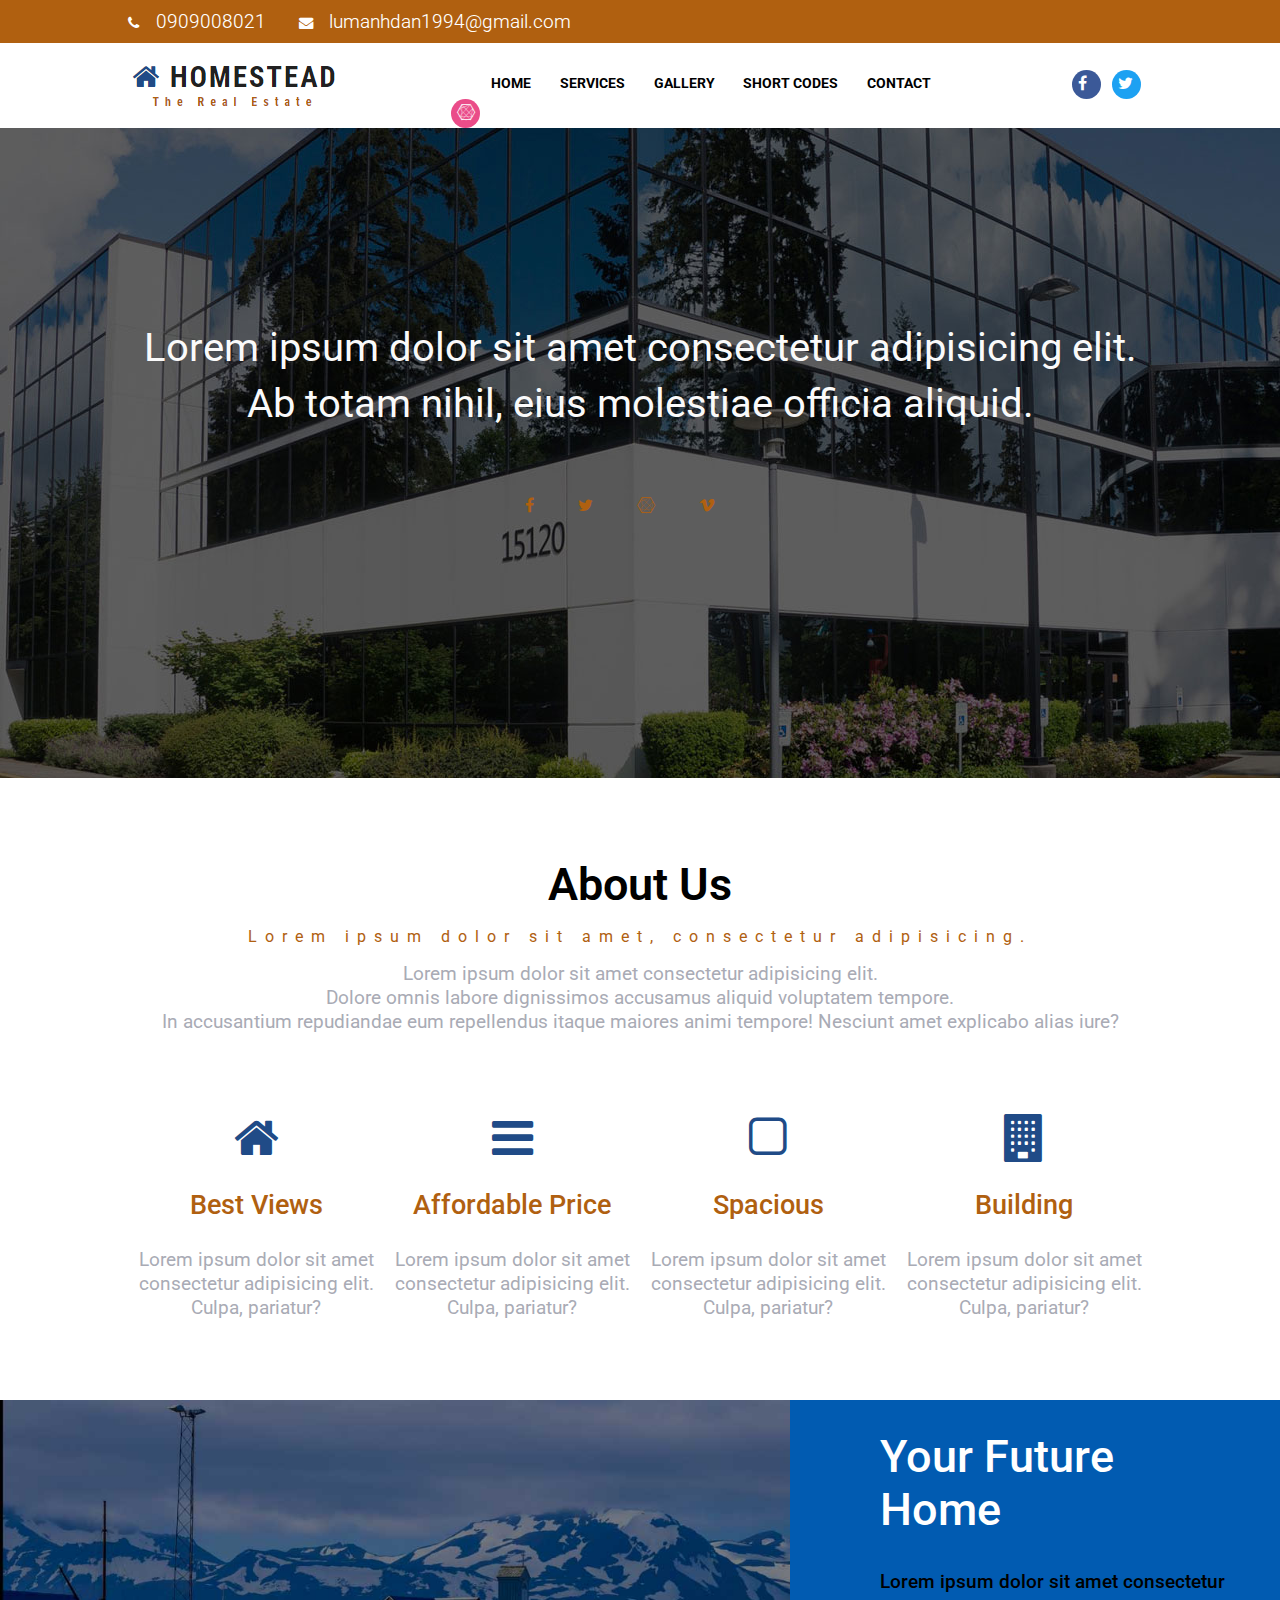
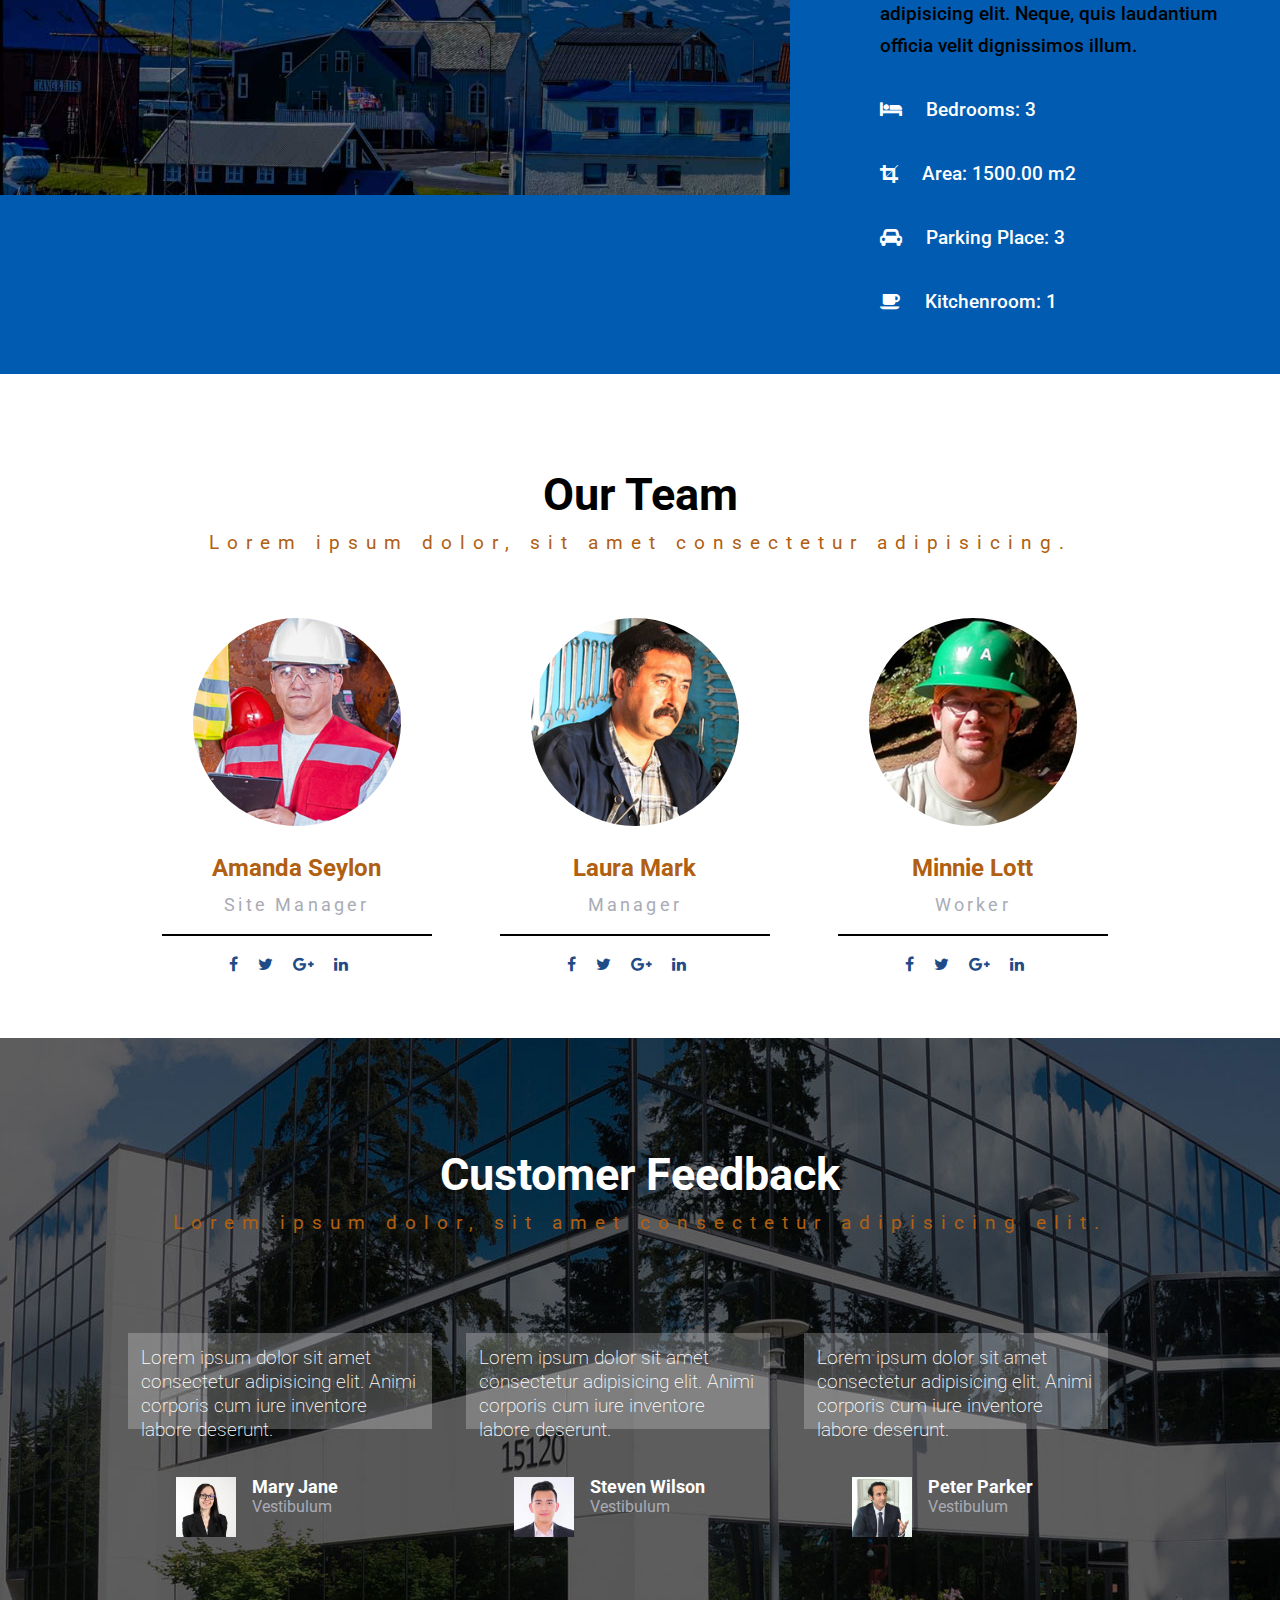
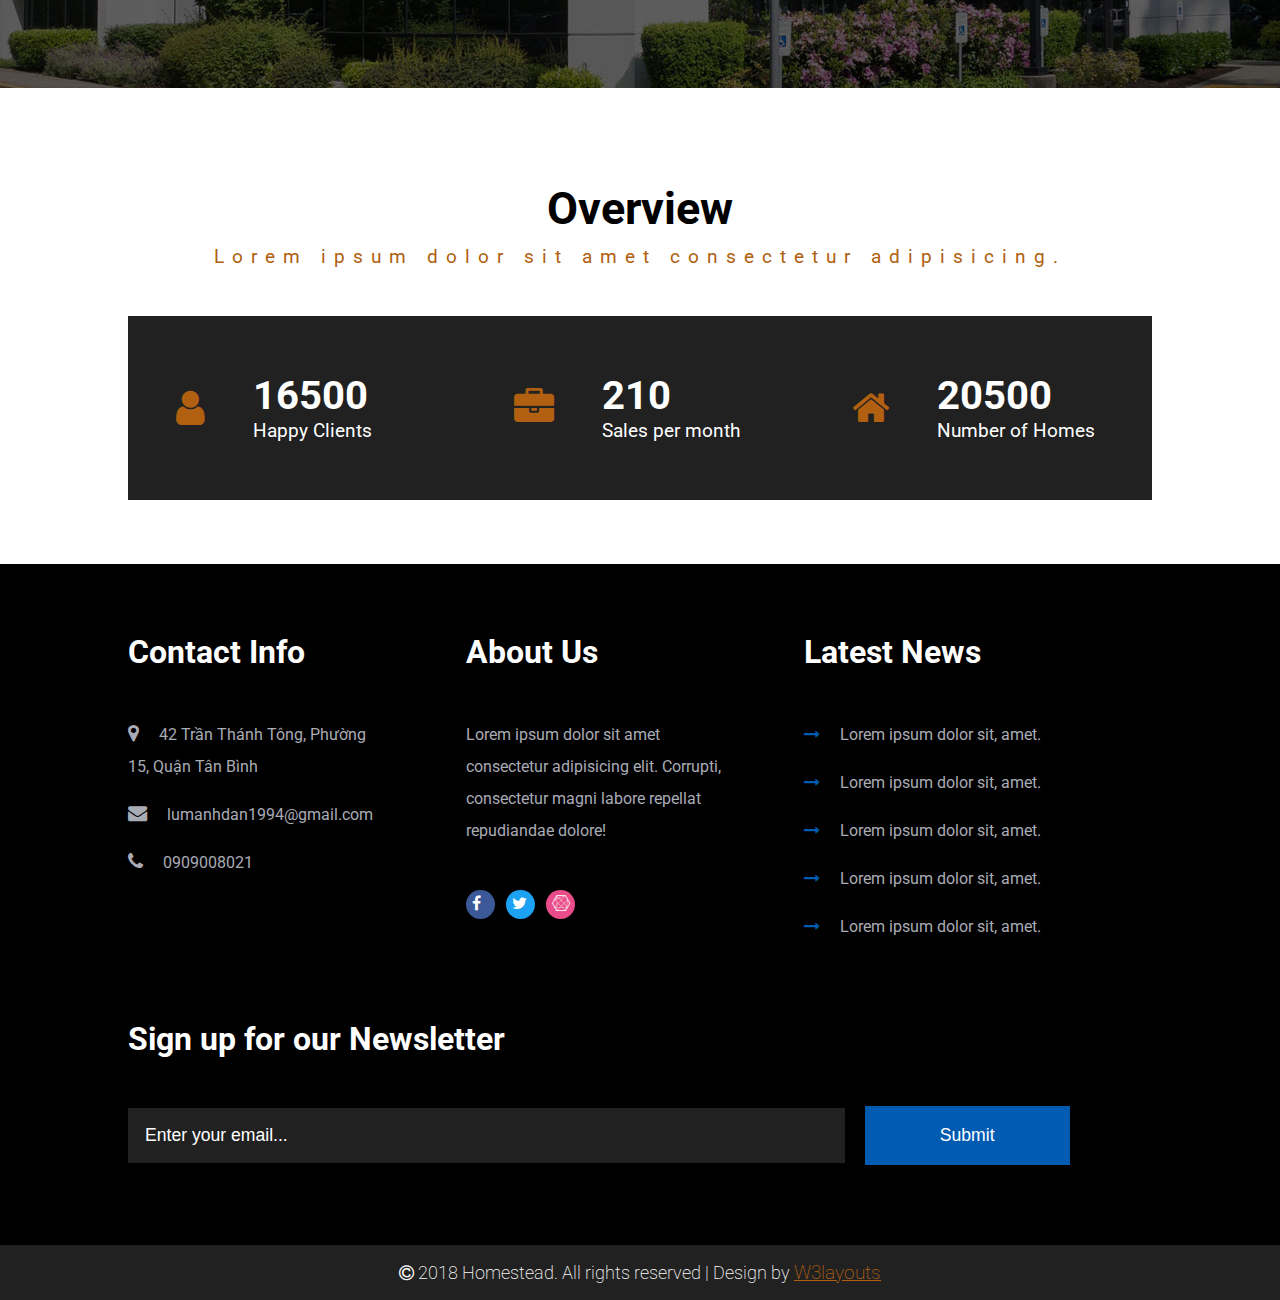
<file: index.html>
<!DOCTYPE html>
<html lang="en">

<head>
    <meta charset="UTF-8">
    <meta name="viewport" content="width=device-width, initial-scale=1.0">
    <meta http-equiv="X-UA-Compatible" content="ie=edge">
    <title>Home Stead</title>
    <link rel="stylesheet" href="https://cdnjs.cloudflare.com/ajax/libs/font-awesome/4.7.0/css/font-awesome.min.css">
    <link href="https://fonts.googleapis.com/css?family=Roboto:100,400,700" rel="stylesheet">
    <link rel="stylesheet" href="./css/style.css">
</head>

<body>
    <div class="wrapper">
        <!-- start header -->
        <div class="header">
            <div class="header-content">
                <i class="fa fa-phone"></i>
                <span>0909008021</span>
                <i class="fa fa-envelope"></i>
                <span>lumanhdan1994@gmail.com</span>
            </div>
        </div>
        <!-- end header -->
        <!-- start nav3 -->
        <div class="nav3">
            <div class="nav3-content">
                <div class="logo">
                    <img src="./images/Copy of logo.png" alt="Logo" />
                </div>
                <div class="nav3-list">
                    <ul>
                        <li><a href="#">HOME</a></li>
                        <li><a href="#">SERVICES</a></li>
                        <li><a href="#">GALLERY</a></li>
                        <li><a href="#">SHORT CODES</a></li>
                        <li><a href="contact/contact.html">CONTACT</a></li>
                    </ul>
                </div>
                <div class="nav3-social">
                    <div class="social-item facebook">
                        <i class="fa fa-facebook"></i>
                    </div>
                    <div class="social-item twitter">
                        <i class="fa fa-twitter"></i>
                    </div>
                    <div class="social-item  connectdevelop">
                        <i class="fa fa-connectdevelop"></i>
                    </div>
                </div>
                <div class="clear"></div>
            </div>
        </div>
        <!-- end nav3 -->
        <!-- start slider -->
        <div class="slider">
            <div class="slider-caption">
                <h1>Lorem ipsum dolor sit amet consectetur adipisicing elit.<br /> Ab totam nihil, eius molestiae
                    officia aliquid.</h1>
            </div>
            <div class="slider-social">
                <i class="fa fa-facebook"></i>
                <i class="fa fa-twitter"></i>
                <i class="fa fa-connectdevelop"></i>
                <i class="fa fa-vimeo"></i>
            </div>
        </div>
        <!-- end slider -->
        <!-- start about us -->
        <div class="about">
            <div class="about-content">
                <div class="about-title">
                    <h1>About Us</h1>
                    <p>Lorem ipsum dolor sit amet, consectetur adipisicing.</p>
                    <span>Lorem ipsum dolor sit amet consectetur adipisicing elit.<br /> Dolore omnis labore dignissimos
                        accusamus aliquid voluptatem tempore. <br />In accusantium repudiandae eum repellendus itaque
                        maiores animi tempore! Nesciunt amet explicabo alias iure?</span>
                </div>
                <div class="about-list">
                    <div class="about-item">
                        <i class="fa fa-home"></i>
                        <p>Best Views</p>
                        <span>Lorem ipsum dolor sit amet consectetur adipisicing elit. Culpa, pariatur?</span>
                    </div>
                    <div class="about-item">
                        <i class="fa fa-bars"></i>
                        <p>Affordable Price</p>
                        <span>Lorem ipsum dolor sit amet consectetur adipisicing elit. Culpa, pariatur?</span>
                    </div>
                    <div class="about-item">
                        <i class="fa fa-square-o"></i>
                        <p>Spacious</p>
                        <span>Lorem ipsum dolor sit amet consectetur adipisicing elit. Culpa, pariatur?</span>
                    </div>
                    <div class="about-item">
                        <i class="fa fa-building"></i>
                        <p>Building</p>
                        <span>Lorem ipsum dolor sit amet consectetur adipisicing elit. Culpa, pariatur?</span>
                    </div>
                    <div class="clear"></div>
                </div>
            </div>
        </div>
        <!-- end about us -->

        <!-- start future home -->
        <div class="future">
            <div class="future-img">
                <img src="./images/2.jpg" />
            </div>
            <div class="future-content">
                <h1>Your Future Home</h1>
                <p>Lorem ipsum dolor sit amet consectetur adipisicing elit. Neque, quis laudantium officia velit
                    dignissimos illum.</p>
                <p>
                    <i class="fa fa-bed"></i>
                    <span>Bedrooms: 3</span>
                </p>
                <p>
                    <i class="fa fa-crop"></i>
                    <span>Area: 1500.00 m2</span>
                </p>
                <p>
                    <i class="fa fa-car"></i>
                    <span>Parking Place: 3</span>
                </p>
                <p>
                    <i class="fa fa-coffee"></i>
                    <span>Kitchenroom: 1</span>
                </p>
            </div>
            <div class="clear"></div>
        </div>
        <!-- end future home -->

        <!-- start team -->
        <div class="team">
            <div class="team-content">
                <div class="team-intro">
                    <h1>Our Team</h1>
                    <span>Lorem ipsum dolor, sit amet consectetur adipisicing.</span>
                </div>
                <div class="team-member">
                    <!-- team member -->
                    <div class="team-member-item">
                        <img src="./images/t1.jpg" />
                        <p>Amanda Seylon</p>
                        <span>Site Manager</span>
                        <div class="team-line"></div>
                        <div class="team-social">
                            <i class="fa fa-facebook"></i>
                            <i class="fa fa-twitter"></i>
                            <i class="fa fa-google-plus"></i>
                            <i class="fa fa-linkedin"></i>
                        </div>
                    </div>
                    <!-- team member -->
                    <div class="team-member-item">
                        <img src="./images/t4.jpg" />
                        <p>Laura Mark</p>
                        <span>Manager</span>
                        <div class="team-line"></div>
                        <div class="team-social">
                            <i class="fa fa-facebook"></i>
                            <i class="fa fa-twitter"></i>
                            <i class="fa fa-google-plus"></i>
                            <i class="fa fa-linkedin"></i>
                        </div>
                    </div>
                    <!-- team member -->
                    <div class="team-member-item">
                        <img src="./images/t3.jpg" />
                        <p>Minnie Lott</p>
                        <span>Worker</span>
                        <div class="team-line"></div>
                        <div class="team-social">
                            <i class="fa fa-facebook"></i>
                            <i class="fa fa-twitter"></i>
                            <i class="fa fa-google-plus"></i>
                            <i class="fa fa-linkedin"></i>
                        </div>
                    </div>
                    <div class=clear></div>
                </div>
            </div>
        </div>
        <!-- end team -->

        <!-- start feedback -->
        <div class="feedback">
            <div class="feedback-content">
                <div class="feedback-intro">
                    <h1>Customer Feedback</h1>
                    <span>Lorem ipsum dolor, sit amet consectetur adipisicing elit.</span>
                </div>
                <div class="customer-feedback">
                    <div class="customer-feedback-item">
                        <div class="feedback-balloon">
                            <p>Lorem ipsum dolor sit amet consectetur adipisicing elit. Animi corporis cum iure
                                inventore labore deserunt.</p>
                        </div>
                        <div class="customer-info">
                            <img src="./images/f2.jpg" />
                            <p>Mary Jane</p>
                            <span>Vestibulum</span>
                        </div>
                    </div>
                    <div class="customer-feedback-item">
                        <div class="feedback-balloon">
                            <p>Lorem ipsum dolor sit amet consectetur adipisicing elit. Animi corporis cum iure
                                inventore labore deserunt.</p>
                        </div>
                        <div class="customer-info">
                            <img src="./images/f3.jpg" />
                            <p>Steven Wilson</p>
                            <span>Vestibulum</span>
                        </div>
                    </div>
                    <div class="customer-feedback-item">
                        <div class="feedback-balloon">
                            <p>Lorem ipsum dolor sit amet consectetur adipisicing elit. Animi corporis cum iure
                                inventore labore deserunt.</p>
                        </div>
                        <div class="customer-info">
                            <img src="./images/f4.jpg" />
                            <p>Peter Parker</p>
                            <span>Vestibulum</span>
                        </div>
                    </div>
                </div>
                <div class="clear"></div>
            </div>
        </div>
        <!-- end feedback -->

        <!-- start Overview -->
        <div class="overview">
            <div class="overview-content">
                <div class="overview-intro">
                    <h1>Overview</h1>
                    <span>Lorem ipsum dolor sit amet consectetur adipisicing.</span>
                </div>
                <div class="overview-statistic">
                    <div class="statistic-item">
                        <i class="fa fa-user"></i>
                        <p>16500</p>
                        <span>Happy Clients</span>
                    </div>
                    <div class="statistic-item">
                        <i class="fa fa-briefcase"></i>
                        <p>210</p>
                        <span>Sales per month</span>
                    </div>
                    <div class="statistic-item">
                        <i class="fa fa-home"></i>
                        <p>20500</p>
                        <span>Number of Homes</span>
                    </div>
                    <div class="clear"></div>
                </div>
            </div>
        </div>
        <!-- end Overview -->

        <!-- start footer -->
        <div class="footer">
            <div class="footer-content">
                <div class="footer-contact">
                    <div class="footer-item contact">
                        <h1>Contact Info</h1>
                        <p>
                            <i class="fa fa-map-marker"></i>
                            <span>42 Trần Thánh Tông, Phường 15, Quận Tân Bình</span>
                        </p>
                        <p>
                            <i class="fa fa-envelope"></i>
                            <span>lumanhdan1994@gmail.com</span>
                        </p>
                        <p>
                            <i class="fa fa-phone"></i>
                            <span>0909008021</span>
                        </p>
                    </div>
                    <div class="footer-item about">
                        <h1>About Us</h1>
                        <p>
                            <span>Lorem ipsum dolor sit amet consectetur adipisicing elit. Corrupti, consectetur magni
                            labore repellat repudiandae dolore!</span>
                        </p>
                        <div class="nav3-social">
                            <div class="social-item facebook">
                                <i class="fa fa-facebook"></i>
                            </div>
                            <div class="social-item twitter">
                                <i class="fa fa-twitter"></i>
                            </div>
                            <div class="social-item  connectdevelop">
                                <i class="fa fa-connectdevelop"></i>
                            </div>
                        </div>
                        <div class="clear"></div>
                    </div>
                    <div class="footer-item news">
                        <h1>Latest News</h1>
                        <p>
                            <i class="fa fa-long-arrow-right"></i>
                            <span>Lorem ipsum dolor sit, amet.</span>
                        </p>
                        <p>
                            <i class="fa fa-long-arrow-right"></i>
                            <span>Lorem ipsum dolor sit, amet.</span>
                        </p>
                        <p>
                            <i class="fa fa-long-arrow-right"></i>
                            <span>Lorem ipsum dolor sit, amet.</span>
                        </p>
                        <p>
                            <i class="fa fa-long-arrow-right"></i>
                            <span>Lorem ipsum dolor sit, amet.</span>
                        </p>
                        <p>
                            <i class="fa fa-long-arrow-right"></i>
                            <span>Lorem ipsum dolor sit, amet.</span>
                        </p>
                    </div>
                    <div class="clear"></div>
                </div>
                <!-- Form -->
                <div class="footer-form">
                    <h1>Sign up for our Newsletter</h1>
                    <input type="text" value="Enter your email...">
                    <button>Submit</button>
                </div>
            </div>
        </div>
        <!-- end footer -->
        <div class="copyright">
            <p>
                <i class="fa fa-copyright"></i>
                2018 Homestead. All rights reserved | Design by <span>W3layouts</span>
            </p>
        </div>
    </div>
</body>

</html>
</file>
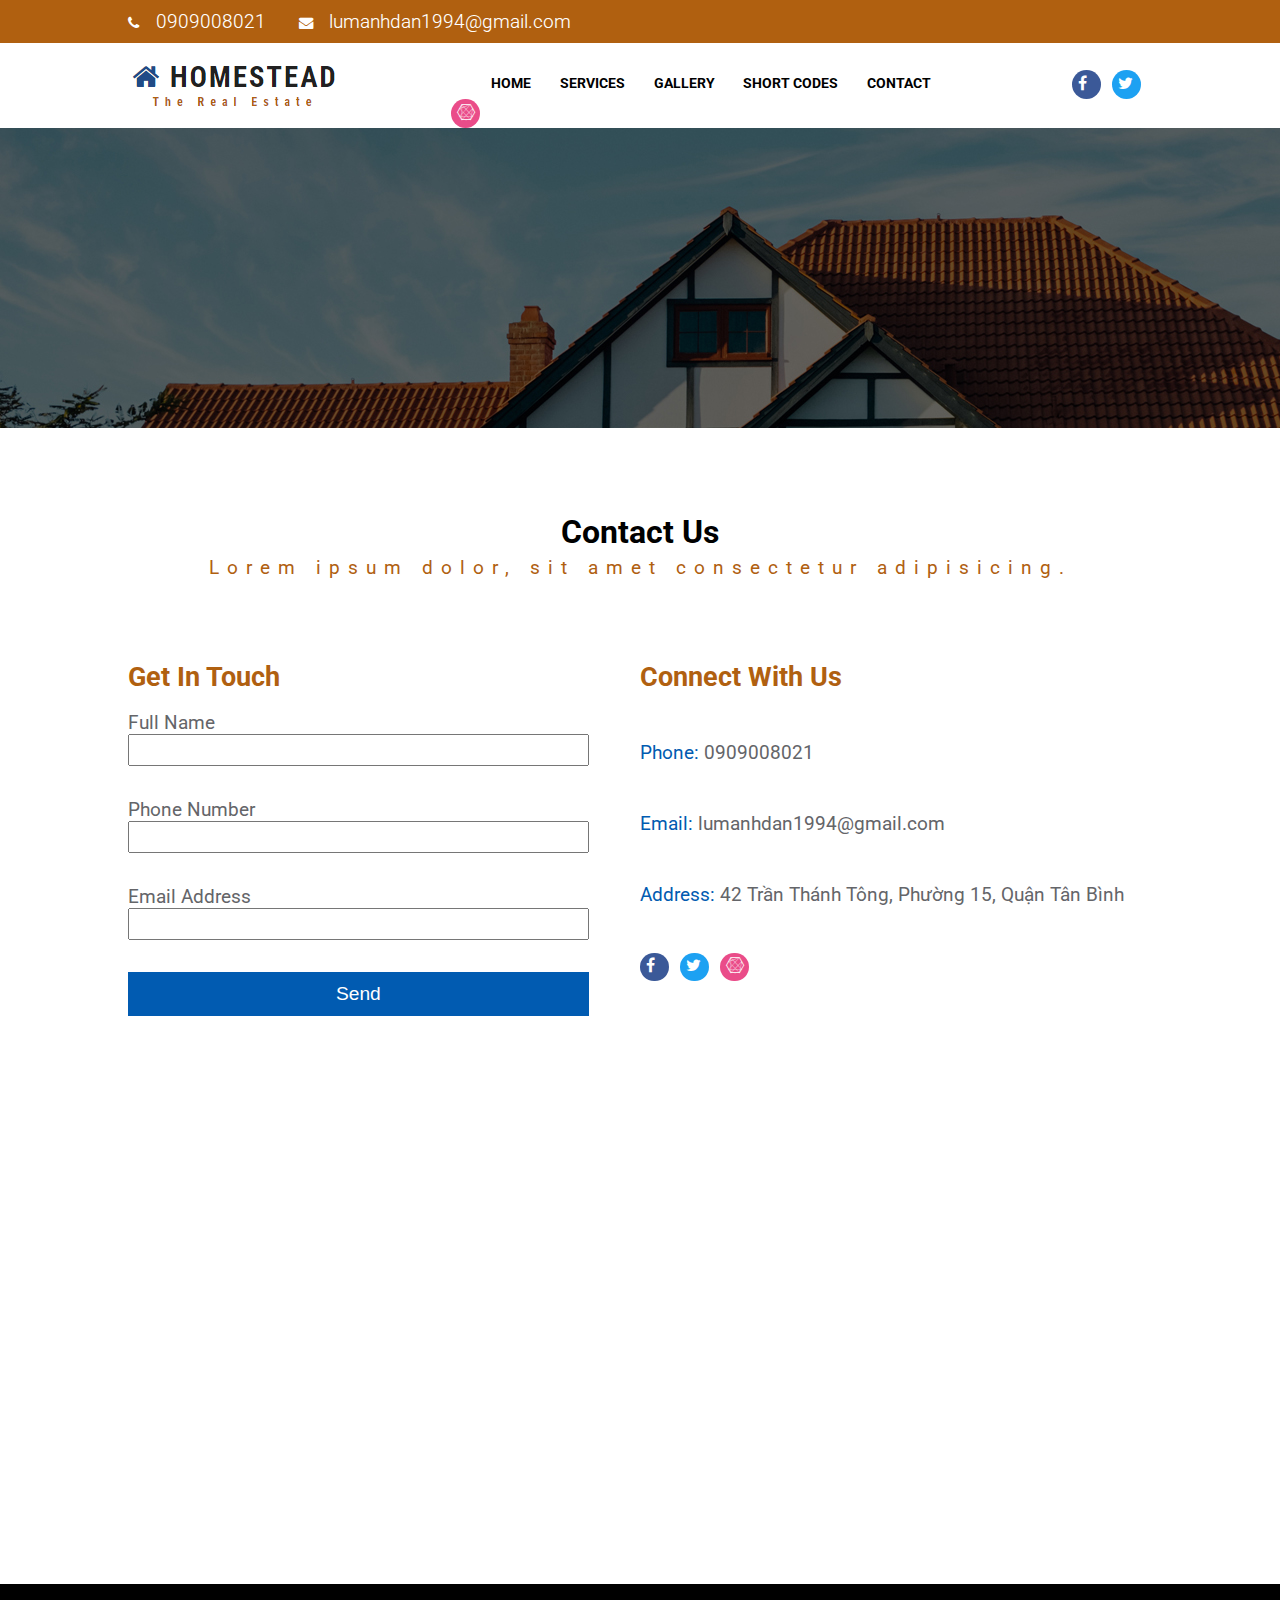
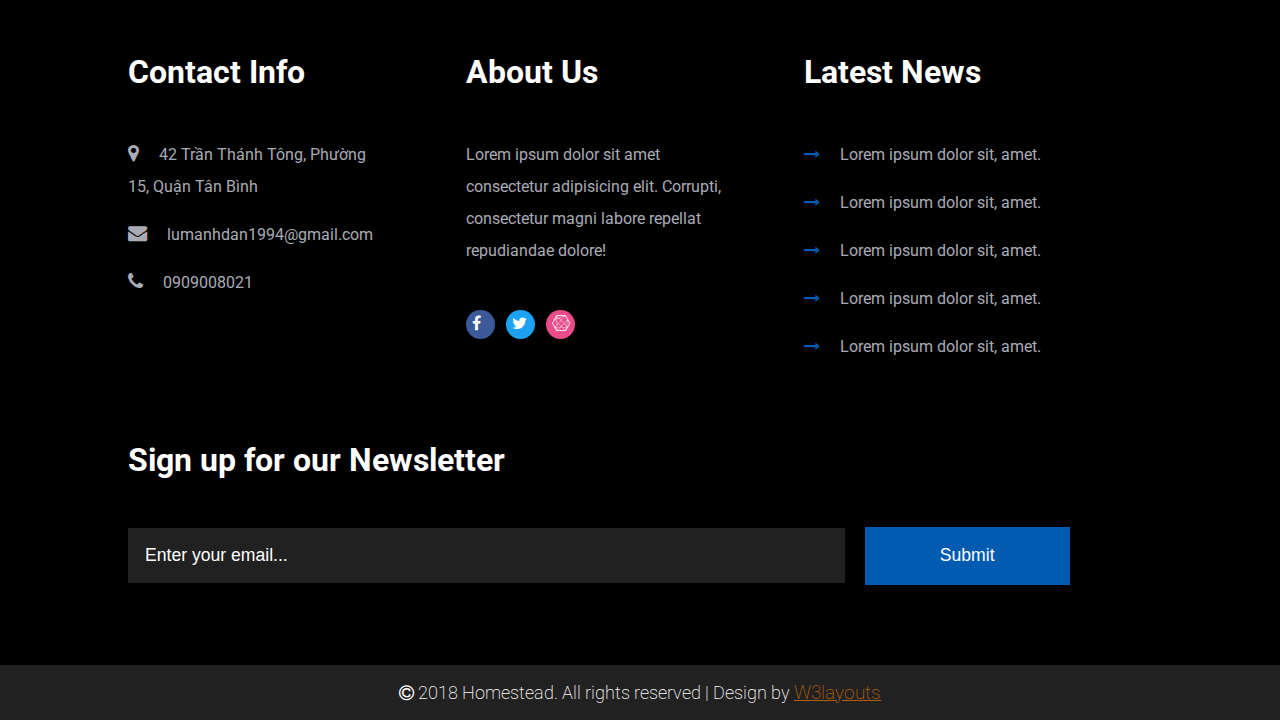
<file: contact/contact.html>
<!DOCTYPE html>
<html lang="en">

<head>
    <meta charset="UTF-8">
    <meta name="viewport" content="width=device-width, initial-scale=1.0">
    <meta http-equiv="X-UA-Compatible" content="ie=edge">
    <title>Document</title>
    <link rel="stylesheet" href="./../css/style.css">
    <link rel="stylesheet" href="https://cdnjs.cloudflare.com/ajax/libs/font-awesome/4.7.0/css/font-awesome.min.css">
    <link href="https://fonts.googleapis.com/css?family=Roboto:100,400,700" rel="stylesheet">
</head>

<body>
    <div class="wrapper">
        <!-- start header -->
        <div class="header">
            <div class="header-content">
                <i class="fa fa-phone"></i>
                <span>0909008021</span>
                <i class="fa fa-envelope"></i>
                <span>lumanhdan1994@gmail.com</span>
            </div>
        </div>
        <!-- end header -->
        <!-- start nav3 -->
        <div class="nav3">
            <div class="nav3-content">
                <div class="logo">
                    <img src="../images/Copy of logo.png" alt="Logo" />
                </div>
                <div class="nav3-list">
                    <ul>
                        <li><a href="./../index.html">HOME</a></li>
                        <li><a href="#">SERVICES</a></li>
                        <li><a href="#">GALLERY</a></li>
                        <li><a href="#">SHORT CODES</a></li>
                        <li><a href="#">CONTACT</a></li>
                    </ul>
                </div>
                <div class="nav3-social">
                    <div class="social-item facebook">
                        <i class="fa fa-facebook"></i>
                    </div>
                    <div class="social-item twitter">
                        <i class="fa fa-twitter"></i>
                    </div>
                    <div class="social-item  connectdevelop">
                        <i class="fa fa-connectdevelop"></i>
                    </div>
                </div>
                <div class="clear"></div>
            </div>
        </div>
        <!-- end nav3 -->
        <!-- start slider -->
        <div class="contact-slider">
            
        </div>
        <!-- end slider -->
        <!-- start contact -->
        <div class="contactus">
            <div class="contactus-content">
                <div class="contactus-intro">
                    <h1>Contact Us</h1>
                    <span>Lorem ipsum dolor, sit amet consectetur adipisicing.</span>
                </div>
                <div class="contactus-info">
                    <div class="contactus-item form">
                        <h1>Get In Touch</h1>
                        <form>
                            <div class="field-group">
                                <label for="fullname">Full Name</label>
                                <input type="text" id="fullname">
                            </div>
                            <div class="field-group">
                                <label for="phone">Phone Number</label>
                                <input type="text" id="phone">
                            </div>
                            <div class="field-group">
                                <label for="address">Email Address</label>
                                <input type="text" id="address">
                            </div>
                            <button>Send</button>
                        </form>
                    </div>
                    <div class="contactus-item info">
                        <h1>Connect With Us</h1>
                        <p>
                            <span>Phone: </span>
                            0909008021
                        </p>
                        <p>
                            <span>Email: </span>
                            lumanhdan1994@gmail.com
                        </p>
                        <p>
                            <span>Address: </span>
                            42 Trần Thánh Tông, Phường 15, Quận Tân Bình
                        </p>
                        <div class="nav3-social">
                            <div class="social-item facebook">
                                <i class="fa fa-facebook"></i>
                            </div>
                            <div class="social-item twitter">
                                <i class="fa fa-twitter"></i>
                            </div>
                            <div class="social-item  connectdevelop">
                                <i class="fa fa-connectdevelop"></i>
                            </div>
                        </div>
                    </div>
                </div>
                <div class="clear"></div>
            </div>
        </div>
        <!-- end contact -->
        <!-- start map -->
        <iframe src="https://www.google.com/maps/embed?pb=!1m18!1m12!1m3!1d244.9234542454754!2d106.63876243048932!3d10.828502832630356!2m3!1f0!2f0!3f0!3m2!1i1024!2i768!4f13.1!3m3!1m2!1s0x3175297a5b2019d1%3A0x28165784860ec3c2!2zVHLhuqduIFRow6FuaCBUw7RuZywgUGjGsOG7nW5nIDE1LCBHw7IgVuG6pXAsIEjhu5MgQ2jDrSBNaW5oLCBWaeG7h3QgTmFt!5e0!3m2!1svi!2s!4v1557019195434!5m2!1svi!2s" class="map-contact" frameborder="0" style="border:0" allowfullscreen></iframe>   
        <!-- end map -->
        <!-- start footer -->
        <div class="footer">
            <div class="footer-content">
                <div class="footer-contact">
                    <div class="footer-item contact">
                        <h1>Contact Info</h1>
                        <p>
                            <i class="fa fa-map-marker"></i>
                            <span>42 Trần Thánh Tông, Phường 15, Quận Tân Bình</span>
                        </p>
                        <p>
                            <i class="fa fa-envelope"></i>
                            <span>lumanhdan1994@gmail.com</span>
                        </p>
                        <p>
                            <i class="fa fa-phone"></i>
                            <span>0909008021</span>
                        </p>
                    </div>
                    <div class="footer-item about">
                        <h1>About Us</h1>
                        <p>
                            <span>Lorem ipsum dolor sit amet consectetur adipisicing elit. Corrupti, consectetur magni
                            labore repellat repudiandae dolore!</span>
                        </p>
                        <div class="nav3-social">
                            <div class="social-item facebook">
                                <i class="fa fa-facebook"></i>
                            </div>
                            <div class="social-item twitter">
                                <i class="fa fa-twitter"></i>
                            </div>
                            <div class="social-item  connectdevelop">
                                <i class="fa fa-connectdevelop"></i>
                            </div>
                        </div>
                        <div class="clear"></div>
                    </div>
                    <div class="footer-item news">
                        <h1>Latest News</h1>
                        <p>
                            <i class="fa fa-long-arrow-right"></i>
                            <span>Lorem ipsum dolor sit, amet.</span>
                        </p>
                        <p>
                            <i class="fa fa-long-arrow-right"></i>
                            <span>Lorem ipsum dolor sit, amet.</span>
                        </p>
                        <p>
                            <i class="fa fa-long-arrow-right"></i>
                            <span>Lorem ipsum dolor sit, amet.</span>
                        </p>
                        <p>
                            <i class="fa fa-long-arrow-right"></i>
                            <span>Lorem ipsum dolor sit, amet.</span>
                        </p>
                        <p>
                            <i class="fa fa-long-arrow-right"></i>
                            <span>Lorem ipsum dolor sit, amet.</span>
                        </p>
                    </div>
                    <div class="clear"></div>
                </div>
                <!-- Form -->
                <div class="footer-form">
                    <h1>Sign up for our Newsletter</h1>
                    <input type="text" value="Enter your email...">
                    <button>Submit</button>
                </div>
            </div>
        </div>
        <!-- end footer -->
        <div class="copyright">
            <p>
                <i class="fa fa-copyright"></i>
                2018 Homestead. All rights reserved | Design by <span>W3layouts</span>
            </p>
        </div>
    </div>
</body>

</html>
</file>
<file: css/style.css>
body{
    margin: 0;
    padding: 0;
}
*{
    box-sizing: border-box;
}
.wrapper{
    font-family: 'Roboto', sans-serif;
}
.clear{
    clear: both;
}
/*start header css*/
.header{
    width: 100%;
    background-color: #b06010;
    padding: 10px 0;
}
.header-content{
    width: 80%;
    margin: 0 auto;
    color: white;
}
.header-content i{
    margin-right: 0.8rem;
}
.header-content span{
    margin-right: 1.8rem;
    font-weight: 320;
}
.header-content i, span{
    font-size: 0.9rem;
}
/*end header css*/
/*start nav3 css*/
.nav3{
    width: 100%;
}
.nav3-content{
    width: 80%;
    margin: 0 auto;
}
.nav3-content .logo, .nav3-list{
    float: left;
    margin-right: 7rem;
}
.logo{
    padding-top: 0.7rem;
}
.nav3-list{
    padding-top: 0.9rem;
    text-align: center;
}
.nav3-list li{
    list-style:none;
    float: left;
    margin-right: 1.8rem;
}
.nav3-list a{
    text-decoration: none;
    color: black;
    font-weight: bold;
    font-size: 0.9rem;
}
.nav3-list a:hover{
    color: #b06010;
}
.nav3-social{
    padding-top: 1.7rem;
}
.nav3-social .social-item{
    width: 1.8rem;
    height: 1.8rem;
    font-size: 0.8rem;
    border-radius: 50%;
    -webkit-border-radius: 50%;
    -moz-border-radius: 50%;
    -o-border-radius: 50%;
    -ms-border-radius: 50%;
    float: left;
    margin-right: 0.7rem;
}
.nav3-social .social-item i{
    margin-top: 0.3rem;
    margin-left: 0.4rem;
    color: white;
    font-size: 1rem;
}

.facebook{
    background-color: #3b5998;
}
.twitter{
    background-color: #1da1f2;
}
.connectdevelop{
    background-color: #ea4c89;
}
/*end nav3 css*/
/*start slider css*/
.slider{
    width: 100%;
    height: 650px;
    background-image: url(./../images/banner-2.jpg);
    background-position: center;
}
.slider-caption h1{
    color: #fafafa;
    text-align: center;
    font-size: 2.5rem;
    font-weight: 400;
    line-height: 3.5rem;
    padding-top: 15%;
    margin: 0;
}

.slider-social{
    color: #b06010;
    text-align: center;
    margin-top: 4rem;
}
.slider-social i{
    margin-right: 2.5rem;
}
/*end slider css*/
/*start about us css*/
.about{
    width: 100%;
    margin-bottom: 5rem;
}
.about-content{
    width: 80%;
    margin: 0 auto;
}
.about-title{
    text-align: center;
}
.about-title h1{
    font-size: 2.8rem;
    font-weight: 600;
    margin-bottom: 1rem;
    margin-top: 5rem;
}
.about-title p{
    color: #b06010;
    letter-spacing: 0.5rem;
    margin-top: 0;
}
.about-title span{
    color: #a9abb5;
    line-height: 1.5rem;
}
.about-list{
    margin-top: 5rem;
}
.about-item{
    width: 25%;
    float: left;
    text-align: center;
}
.about-item i{
    color: #204b87;
    font-size: 3rem;
}
.about-item p{
    color: #b06010;
    font-size: 1.7rem;
    font-weight: 500;
}
.about-item span{
    color: #a9abb5;
    line-height: 1.5rem;
}
/*end about us css*/
/* start future home css*/
.future{
    width: 100%;
    background-color: #015bb1;
    padding-bottom: 1.5rem;
}
.future-img{
    float: left;
    width: 65%;
}
.future-img img{
    max-width: 95%;
}
.future-content{
    float: left;
    width: 35%;
}

.future-content h1{
    color: white;
    font-size: 2.8rem;
    font-weight: 500;
    padding: 0 3rem;
}
.future-content p{
    font-size: 1.2rem;
    line-height: 2rem;
    padding: 0 3rem;
    margin-bottom: 2rem;
    font-weight: 500;
}
.future-content i, span{
    font-size: 1.2rem;
}
.future-content i{
    color: white;
    margin-right: 1.2rem;
}
.future-content span{
    color:white;
}

/*end future home css*/
/*start team css*/
.team{
    width: 100%;
    padding: 4rem 0;
}
.team-content{
    width: 80%;
    margin: auto;
}
.team-intro{
    text-align: center;
}
.team-intro h1{
    font-size: 2.8rem;
    margin-bottom: 0.6rem;
}
.team-intro span{
    font-size: 1.2rem;
    letter-spacing: 0.5rem;
    color: #b06010;
}
.team-member{
    margin-top: 4rem;
    width: 100%;
}
.team-member-item{
    width: 33%;
    float: left;
    text-align: center;
}
.team-member-item img{
    border-radius: 50%;
    -webkit-border-radius: 50%;
    -moz-border-radius: 50%;
    -o-border-radius: 50%;
    -ms-border-radius: 50%;
    height: 13rem;
}

.team-member-item p{
    font-size: 1.5rem;
    color: #b06010;
    font-weight: bold;
    margin-bottom: .8rem;
}

.team-member-item span{
    color:#a9abb5;
    font-size: 1.1rem;
    letter-spacing: 0.2rem;
}
.team-line{
    width: 80%;
    height: 2px;
    background-color: black;
    margin: 1.2rem auto;
}

.team-social i{
    margin-right: 1rem;
    color: #204b87;
}
/*end team css*/
/*start feedback css*/
.feedback{
    width: 100%;
    height: 650px;
    background: url(./../images/banner-2.jpg) no-repeat center center;
}
.feedback-content{
    width: 80%;
    margin: 0 auto;
}

.feedback-intro{
    text-align: center;
    padding-top: 5rem;
}
.feedback-intro h1{
    font-size: 2.8rem;
    margin-bottom: 0.6rem;
    font-weight: bold;
    color: white;
}
.feedback-intro span{
    font-size: 1.2rem;
    letter-spacing: 0.5rem;
    color: #b06010;
}

.customer-feedback{
    width: 100%;
}
.customer-feedback-item{
    width: 33%;
    float: left;
    margin-top: 5rem;
}
.customer-feedback-item img{
    width: 25%;
    height: 25%;
    float: left;
}
.feedback-balloon{
    width: 90%;
    height: 6rem;
    background-color: rgba(255, 255, 255, 0.233)
}
.feedback-balloon p{
    font-size: 1.2rem;
    padding: 0.8rem;
    line-height: 1.5rem;
    font-weight: 200;
}
.customer-info{
    padding:3rem;
}
.customer-feedback-item{
    color:white;
}
.customer-info img{
    margin-right: 1rem;
}
.customer-info p{
    font-size: 1.1rem;
    font-weight: bold;
    margin: 0;
}
.customer-info span{
    font-size: 1rem;
    color: #a9abb5;
}

/*end feedback css*/
/*start Overview css*/
.overview{
    width: 100%;
    padding: 4rem 0;
}
.overview-content{
    width: 80%;
    margin: 0 auto;
}
.overview-intro{
    text-align: center;
}
.overview-intro h1{
    font-size: 2.8rem;
    margin-bottom: 0.6rem;
    font-weight: bold;
}
.overview-intro span{
    font-size: 1.2rem;
    letter-spacing: 0.5rem;
    color: #b06010;
}
.overview-statistic{
    width: 100%;
    background-color: #212121;
    margin-top: 3rem;
}

.statistic-item{
    width: 33%;
    float: left;
}
.statistic-item i{
    color: #b06010;
    font-size: 2.5rem;
    float: left;
    margin: 4.5rem 3rem;
}
.statistic-item p, span{
    margin: 3.5rem 0;
    color: white;
}
.statistic-item p{
    font-size: 2.5rem;
    font-weight: bold;
    margin-bottom: 0;
}
.statistic-item span{
    font-size: 1.2rem;
}
/*end Overview css*/
/*start footer css*/
.footer{
    width: 100%;
    background-color: black;
}
.footer-content{
    width: 80%;
    margin: 0 auto;
}
.footer-content h1{
    color: white;
    font-size: 2rem;
    margin-bottom: 3rem;
    font-weight: bold;
}
.footer-item{
    width: 33%;
    float: left;
    padding-top: 3rem;
}

.footer-item span{
    color: #a9abb5;
    font-size: 1rem;
}
.footer-item p{
    line-height: 2rem;
    padding-right: 5rem;
}
.news i{
    color: #015bb1;
    margin-right: 1rem;
    font-size: 1rem;
}
.contact i{
    color: #a9abb5;
    margin-right: 1rem;
    font-size: 1.2rem;
}

.footer-form{
    padding-bottom: 5rem;
}
.footer-form input{
    width:70%;
    background-color: #212121;
    font-size: 1.1rem;
    padding: 1rem;
    color: white;
    border: 1px solid transparent;
}
.footer-form button{
    width: 20%;
    background-color: #015bb1;
    color: white;
    font-size: 1.1rem;
    padding: 1.1rem;
    border: 1px solid transparent;
    margin-left: 1rem;
}
.copyright{
    width: 100%;
    background-color: #212121;
}
.copyright p{
    margin: 0;
    text-align: center;
    color: #fafafa;
    font-size: 1.1rem;
    font-weight: 200;
    padding: 1rem;
}
.copyright span{
    color: #b06010;
    text-decoration-line: underline;
}
/*end footer css*/

/*contact site*/

/*start contact silder*/
.contact-slider{
    widows: 100%;
    height: 300px;
    background: url(./../images/banner.jpg) left top;
}
/*end contact silder*/

/*start contact us css*/
.contactus {
    width: 100%;
    padding-top: 4rem;
    padding-bottom: 4rem;
}
.contactus-content{
    width: 80%;
    margin: 0 auto;
}
.contactus-intro h1{
    font-size: 2rem;
    margin-bottom: 0.3rem;
    font-weight: bold;
}
.contactus-intro span{
    font-size: 1.2rem;
    letter-spacing: 0.5rem;
    color: #b06010;
}
.contactus-intro{
    text-align: center;
    margin-bottom: 4rem;
}
.contactus-item{
    width: 50%;
    float: left
}

.contactus-info h1{
    font-size: 1.7rem;
    color: #b06010;
}
.field-group input{
    width: 90%;
    height: 2rem;
    font-size: 1.2rem;
    color: #a9abb5;
    margin-bottom: 2rem;
}
.field-group label{
    font-size: 1.2rem;
    color: #646569;
}
.form button{
    width: 90%;
    height: 100%;
    font-size: 1.2rem;
    color: #ffffff;
    background-color: #015bb1;
    border: 1px solid transparent;
    padding:0.6rem;
}

.info p{
    font-size: 1.2rem;
    color: #646569;
    margin-top: 3rem;
}
.info span{
    color: #015bb1;
    font-size: 1.2rem;
}
/*end contact us css*/
/* start map */
.map-contact{
    width: 100%;
    height: 500px;
}
/* end map */
</file>
